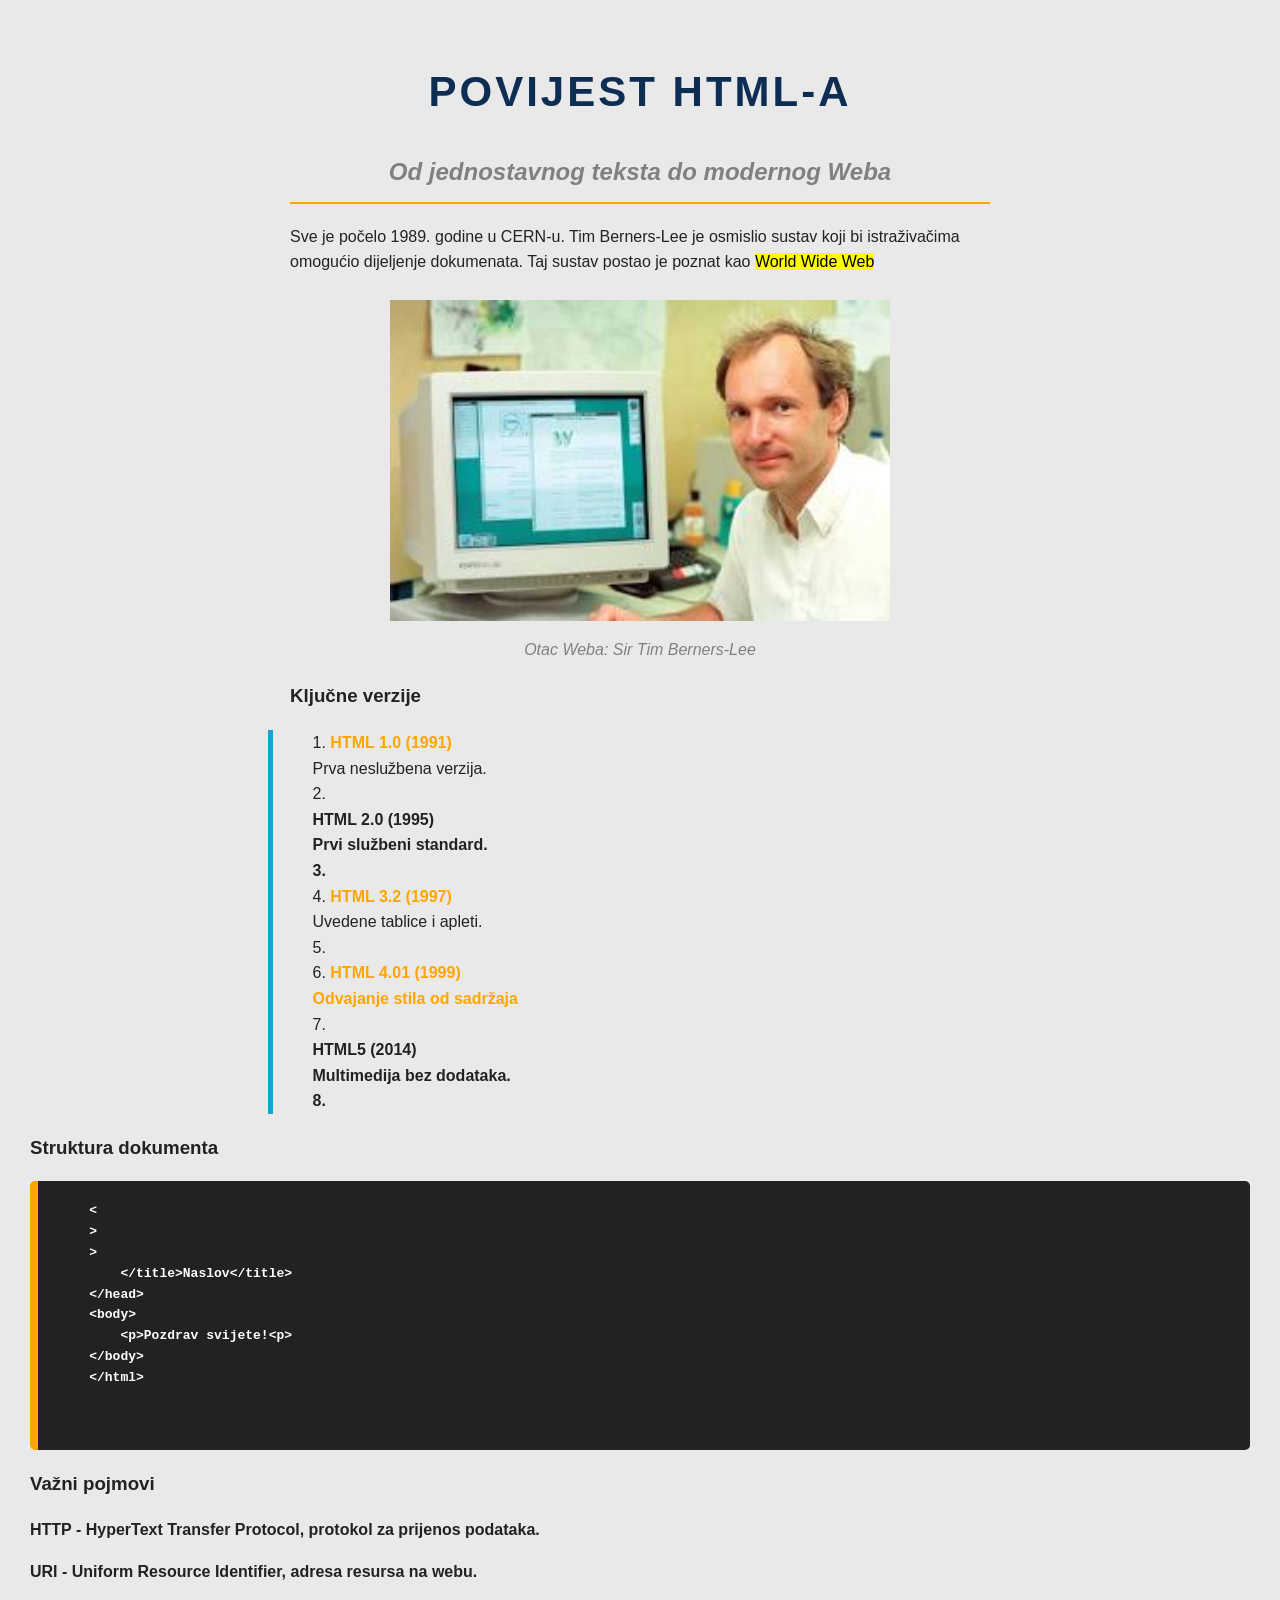
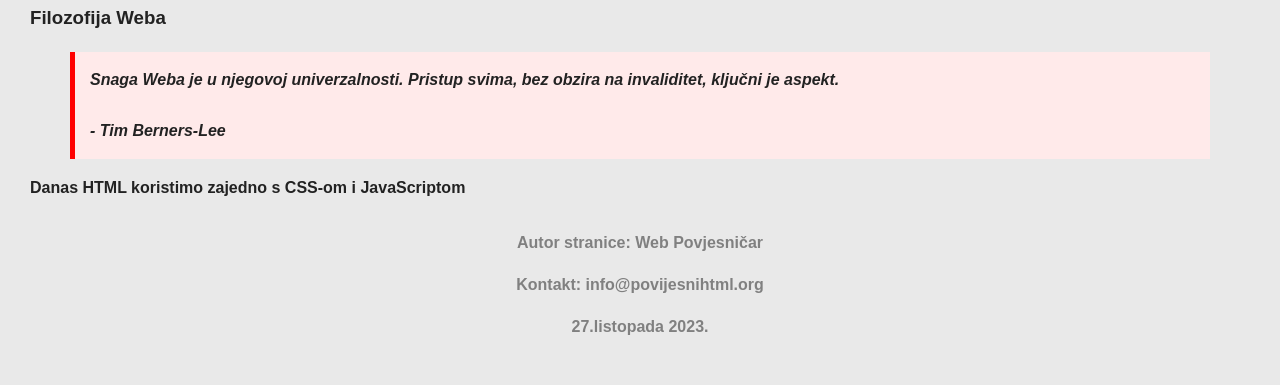
<file: dzpovijest-html/index.html>
<!DOCTYPE html>
<html lang="hr">
<head>
    <meta charset="UTF-8">
    
    <title>Povijest HTML-a</title>
    <link rel="stylesheet" href="style.css">
</head>

<body>
    <h1>POVIJEST HTML-A</h1>

    <h2>Od jednostavnog teksta do modernog Weba</h2>

    <p>Sve je počelo 1989. godine u CERN-u. Tim Berners-Lee je osmislio sustav koji bi istraživačima omogućio dijeljenje dokumenata. Taj sustav postao je poznat kao
        <mark>World Wide Web</mark>

        <img src="slika.jpeg" alt="Tim Berners-Lee" width="500">


    </p>
    <em>Otac Weba: Sir Tim Berners-Lee</em>
    <p>

<h3>Ključne verzije</h3>

<ol>
    <li><strong>HTML 1.0 (1991)
        </strong><br>Prva neslužbena verzija. <li>

    </li><strong>HTML 2.0 (1995)
        <strong><br>Prvi službeni standard. <li>

    <li></strong>HTML 3.2 (1997)
        </strong><br>Uvedene tablice i apleti. <li>

    <li><strong>HTML 4.01 (1999) <strong><br>Odvajanje stila od sadržaja <li>

    </li><strong>HTML5 (2014)</strong><br>Multimedija bez dodataka. <li>

</ol>

<h3>Struktura dokumenta</h3>

<pre>
    &lt;<!DOCTYPE html&gt>
    &gt;<html lang="hr"&gt>
    &gt;<head&gt>
        &lt;/title&gt;Naslov&lt;/title&gt;
    &lt;/head&gt;
    &lt;body&gt;
        &lt;p&gt;Pozdrav svijete!&lt;p&gt;
    &lt;/body&gt;
    &lt;/html&gt;


</pre>

<h3>Važni pojmovi</h3>

<p><strong>HTTP</strong> - HyperText Transfer Protocol, protokol za prijenos podataka.</p>

<p><strong>URI</strong> - Uniform Resource Identifier, adresa resursa na webu.</p>

<h3>Filozofija Weba</h3>

<blockquote>

    Snaga Weba je u njegovoj univerzalnosti.
    Pristup svima, bez obzira na invaliditet, ključni je aspekt.
    <br><br>
    - Tim Berners-Lee

</blockquote>

<p>
    Danas HTML koristimo zajedno s CSS-om i JavaScriptom
</p>

<footer>
    <p>Autor stranice: Web Povjesničar</p>

    <p>Kontakt:
        info@povijesnihtml.org</p>

        <p>27.listopada 2023.</p>

</footer>
</file>
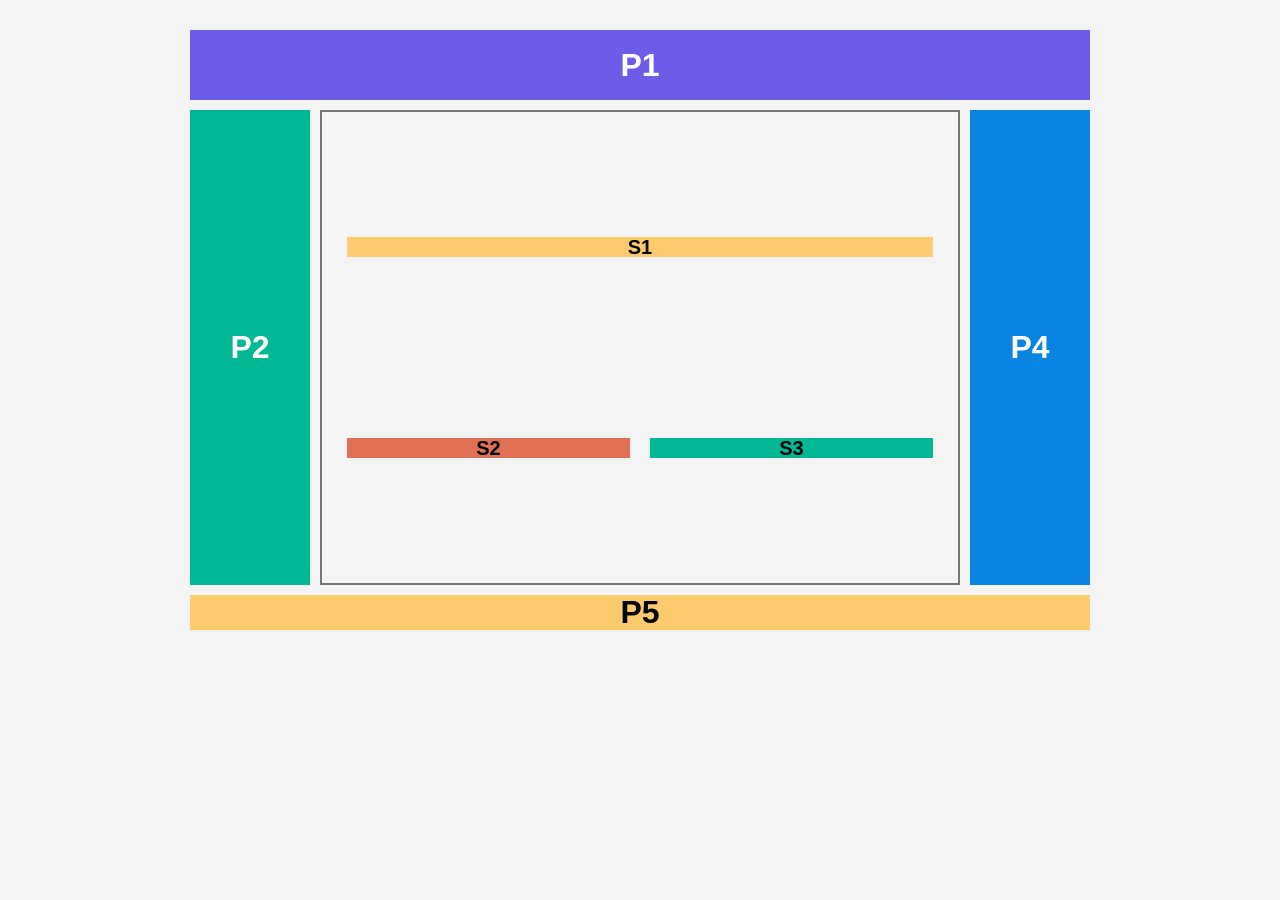
<file: zadaca-grid_P1_P6/index.html>
<!DOCTYPE html>
<html lang="hr">
<head>
    <meta charset="UTF-8">
    
    <title>CSS Grid zadaća</title>

    <link rel="stylesheet" href="style.css">

</head>



<body>

<div class="grid-container">

    <div class="p1">P1</div>
    <div class="p2">P2</div>

    <div class="sadrzaj">

        <div class="s1">S1</div>
        <div class="s2">S2</div>
        <div class="s3">S3</div>
    </div>  

    <div class="p4">P4</div>
    <div class="p5">P5</div>

</div>
    
</body>
</html>
</file>
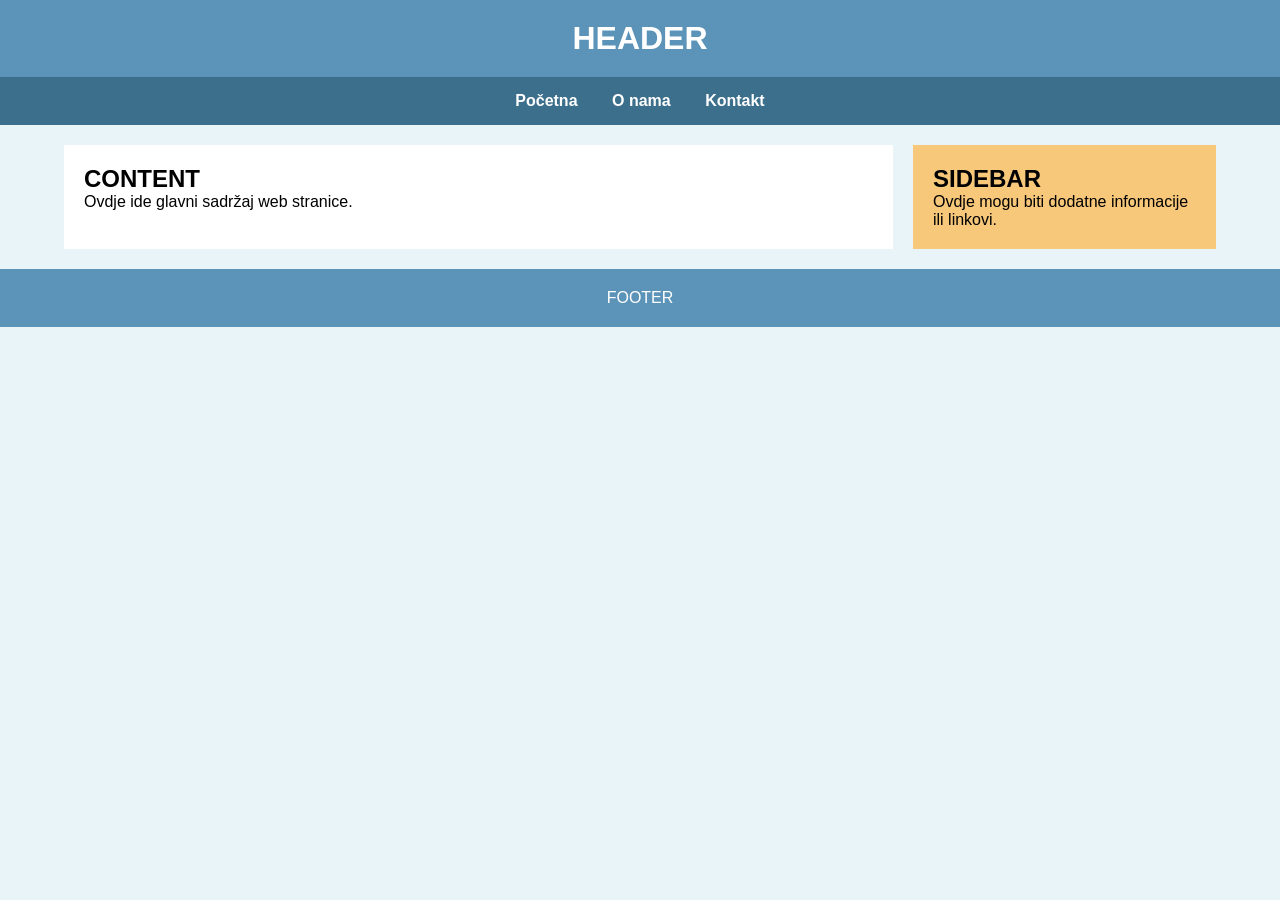
<file: zadaca-layout1/index.html>
<!DOCTYPE html>
<html lang="hr">
<head>
    <meta charset="UTF-8">
    <meta name="viewport" content="width=device-width, initial-scal=1.0">

    <title>Raspored web stranice</title>

    <link rel="stylesheet" href="style.css">
    
</head>
<body>

    <header>
        <h1>HEADER</h1>
    </header>

    <nav>
        <a href="#">Početna</a>
        <a href="#">O nama</a>
        <a href="#">Kontakt</a>
    </nav>

    <div class="container">

        <main>
            <h2>CONTENT</h2>
            <p>Ovdje ide glavni sadržaj web stranice.</p>
        </main>

        <aside>
            <h2>SIDEBAR</h2>
            <p>Ovdje mogu biti dodatne informacije ili linkovi.</p>
        </aside>
    
    </div>

    <footer>
        <p>FOOTER</p>
    </footer>
    
</body>
</html>
</file>
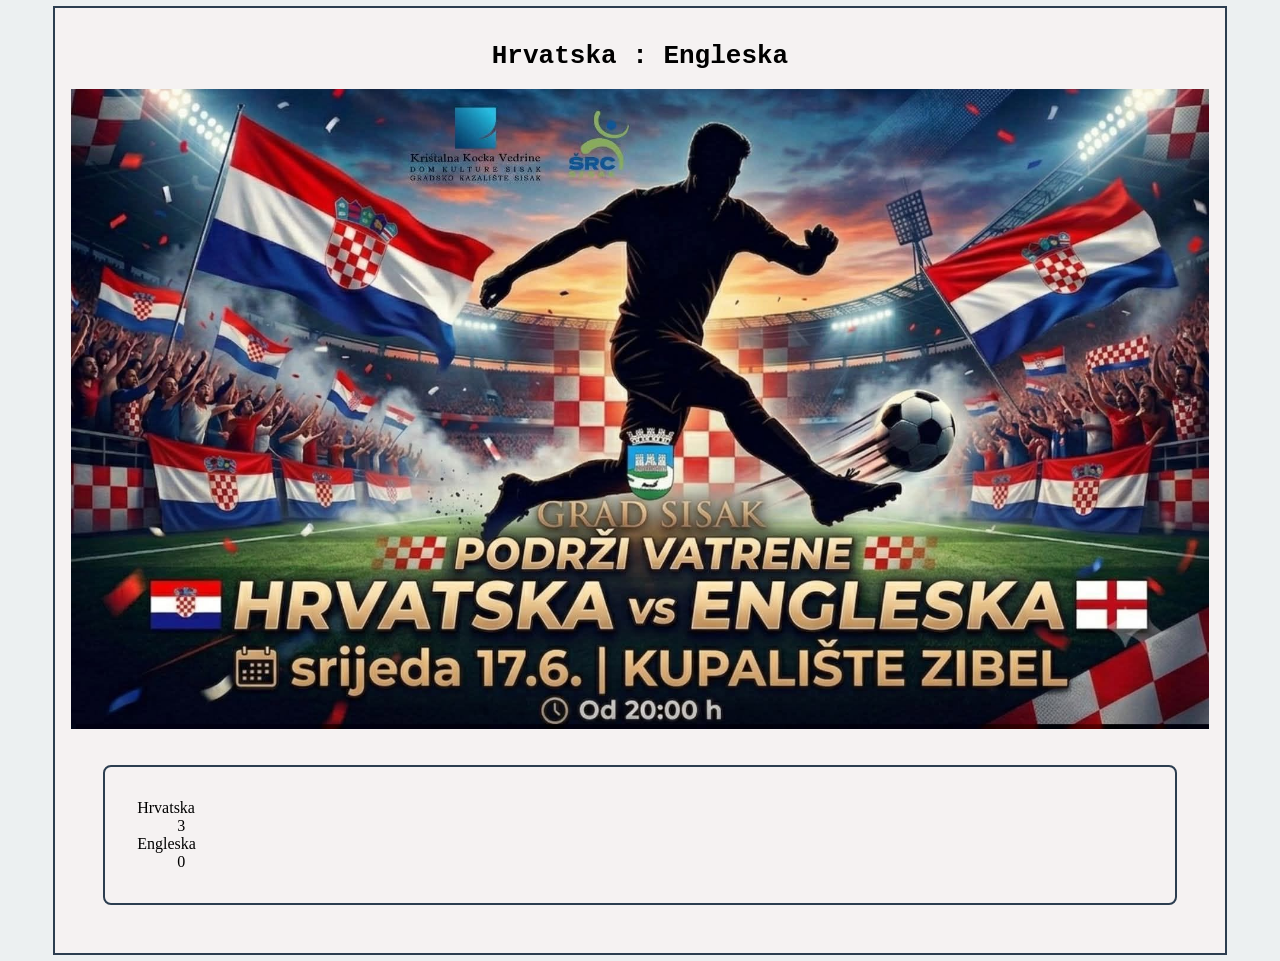
<file: 02_HTML_CSS/vjezba02/index.html>
<!DOCTYPE html>
<html lang="en">
<head>
    <meta charset="UTF-8">
    <meta name="viewport" content="width=device-width, initial-scale=1.0">
    <title>HTML i CSS 2/5</title>
    <link rel="stylesheet" href="style.css">
</head>
<body>
    <div class="container">
        <h1>
            Hrvatska : Engleska
        </h1>

        <img src="slika.jpg" alt="HRV:ENG"
        style="width: 100%;">

        <dl id="lista">
            <dt>Hrvatska</dt>
            <dd>3</dd>
            <dt>Engleska</dt>
            <dd>0</dd>
        </dl>

    </div>
    
</body>
</html>
</file>
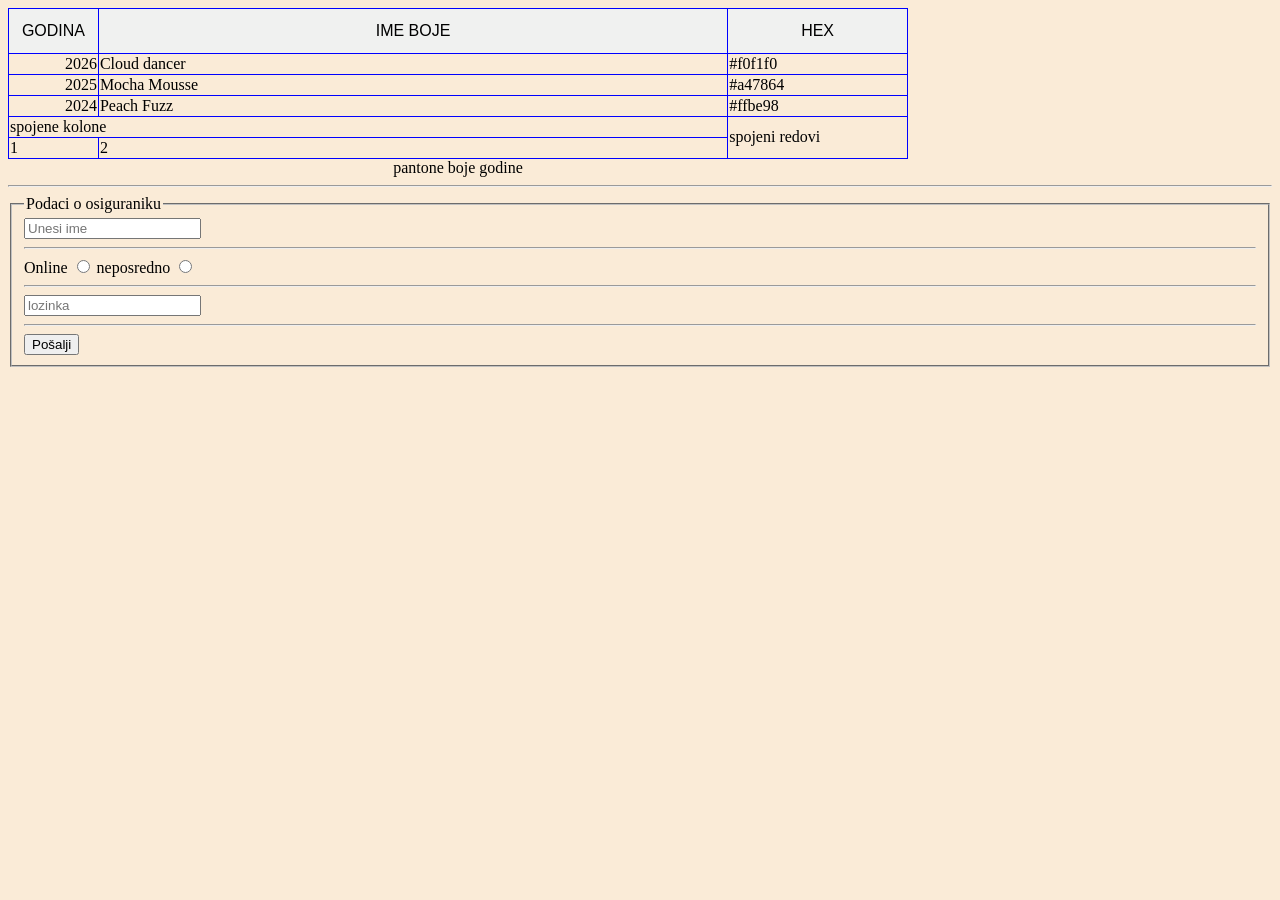
<file: 02_HTML_CSS/vjezba04/index.html>
<!DOCTYPE html>
<html lang="en">
<head>
    <meta charset="UTF-8">
    <meta name="viewport" content="width=device-width, initial-scale=1.0">
    <title>Document</title>
    <link rel="stylesheet" href="style.css">
</head>
<body>

    <table>
        <caption>pantone boje godine</caption>
        <colgroup>
            <col style="width: 10%;">
            <col style="width: 70%;">
            <col style="width: 20%;">
        </colgroup>
        <thead>
            <tr>
                <th>Godina</th>
                <th>Ime boje</th>
                <th>HEX</th>
            </tr>
        </thead>
        <tbody>
            <tr>
                <td>2026</td>
                <td>Cloud dancer</td>
                <td>#f0f1f0</td>
            </tr>
            <tr>
                <td>2025</td>
                <td>Mocha Mousse</td>
                <td>#a47864</td>
            </tr>
            <tr>
                <td>2024</td>
                <td>Peach Fuzz</td>
                <td>#ffbe98</td>
            </tr>
        </tbody>
        <tfoot>
            <tr>
                <td colspan="2">spojene kolone</td>
                <td rowspan="2">spojeni redovi</td>
            </tr>
            <td>1</td>
            <td>2</td>
            <tr>
        </tfoot>
    </table>

    <hr>

<form action="https://origo.hr" method="get">
<fieldset>
    <legend>Podaci o osiguraniku</legend>

    <input type="text" name="ime" id="ime" placeholder="Unesi ime">

<hr>
<label for="online">Online</label>
<input type="radio" name="nacin" id="online" value="online">



<label for="neposredno">neposredno</label>
<input type="radio" name="nacin" id="neposredno" value="neposredno">


<hr>

<input type="password" name="lozinka" id="lozinka" placeholder="lozinka">

<hr>

    <button>Pošalji</button>



</fieldset>
</form>
    
</body>
</html>
</file>
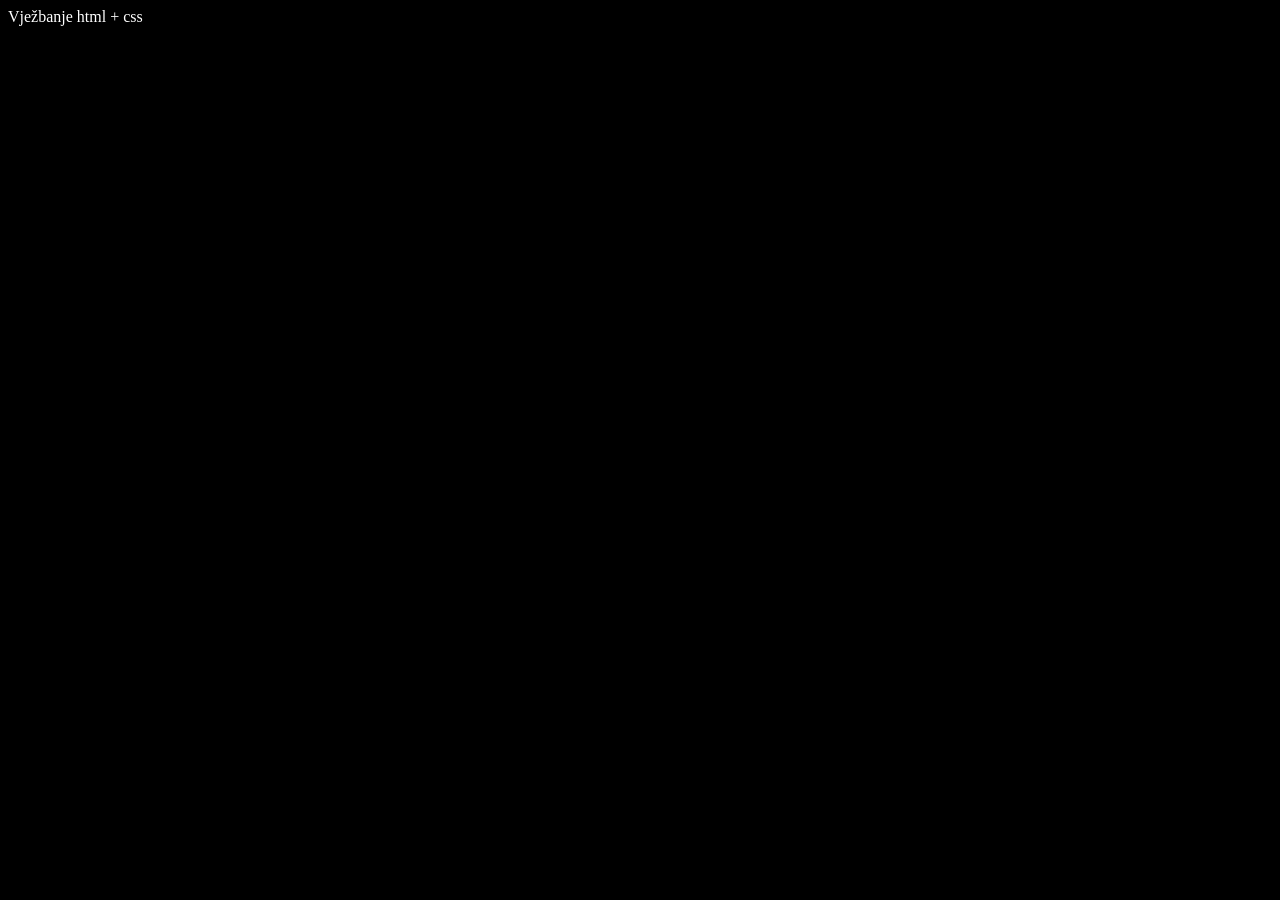
<file: 02_HTML_CSS/vjezba01/Stranica.html>
<!DOCTYPE html>
<html lang="en">
<head>
    <meta charset="UTF-8">
    <meta name="viewport" content="width=device-width, initial-scale=1.0">
    <title>Document</title>
    <link rel="stylesheet" href="style.css">
</head>
<body>
    Vježbanje html + css

</body>
</html>
</file>
<file: dzpovijest-html/style.css>
body {
    font-family: Arial, sans-serif;
    background-color: #e9e9e9;
    margin: 0;
    padding: 30px;
    line-height: 1.6;
    color: #222;
}

body > * {
    max-width: 700px;
    margin-left: auto;
    margin-right: auto;
}

h1 {
    text-align: center;
    color: #0d2d52;
    font-size: 42px;
    letter-spacing: 3px;
}

h2 {
    text-align: center;
    font-style: italic;
    color: grey;
    border-bottom: 2px solid orange;
    padding-bottom: 10px;
}

img {
    display: block;
    margin: 25px auto 5px auto;
    width: 500px;
}

em {
    display: block;
    text-align: center;
    color: grey;
}

ol {
    border-left: 5px solid #17a2d4;
    padding-left: 40px;
    list-style-position: inside;
}

li strong {
    color: orange;
}

pre {
    background: #222;
    color: white;
    padding: 20px;
    border-radius: 5px;
    border-left: 8px solid orange;
}

blockquote {
    background: #ffeaea;
    border-left: 5px solid red;
    padding: 15px;
    font-style: italic;
}

footer {
    text-align: center;
    color: grey;
    margin-top: 30px;
}
</file>
<file: zadaca-grid_P1_P6/style.css>
* {

    margin: 0;

    padding: 0;

    box-sizing: border-box;


}




body {


    background-color: #f4f4f4;

    font-family: Arial, Helvetica, sans-serif;


}

.grid-container {


    display: grid;

    width: 900px;


    height: 600px;


    margin: 30px auto;

    gap: 10px;

    grid-template-columns: 120px 1fr 1fr 120px;

    grid-template-rows: 70px 1fr 35px;

}

.p1, .p2, .p4, .p5 {

display: flex;

justify-content: center;

align-items: center;

font-size: 32px;

font-weight: bold;

color: white;

}




.p1 {
    background-color: #6c5CE7;
    grid-column: 1 / 5;
    grid-row: 1;
}

.p2 {
    background-color: #00B894;
    grid-column: 1;
    grid-row: 2;

}



.p4 {
    background-color: #0984E3;
    grid-column: 4;
    grid-row: 2;

}

.p5 {
    background-color: #FDCB6E; 
    color: black;
    grid-column: 1 / 5;
    grid-row: 3;
}



.s1 {
    background-color: #FDCB6E;
    grid-column: 1 / 3;
    grid-row: 2;
    height: 20px;
    width: 100%;
    
}

.s2 {
    background-color: #E17055;
    grid-column: 1;
    grid-row: 4;
    height: 20px;
    width: 100%;

}

.s3 {
    background-color: #00B894;
    grid-column: 2;
    grid-row: 4;
    height: 20px;
    width: 100%;
}

.sadrzaj {
    grid-column:  2 / 4;
    grid-row: 2;

    display: grid;
    grid-template-columns: 1fr 1fr;
    grid-template-rows: 80px 20px 1fr 20px 80px;

    gap: 20px;
    border: 2px solid #777;
    padding: 25px;
}

.sadrzaj div {

    display: flex;
    justify-content: center;
    align-items: center;
    font-size: 20px;
    font-weight: bold;
    
}
</file>
<file: zadaca-layout1/style.css>
*{
    margin: 0;

    padding: 0;

    box-sizing: border-box;

}

body {

    font-family: Arial, sans-serif;

    background-color: #e8f4f8;

}

header {

    background-color: #5c93b8;

    color: white;

    text-align: center;

    padding: 20px;

}

nav {

    background-color: #3c6f8b;

    padding: 15px;

    text-align: center;

}

nav a {

    color: white;

    text-decoration: none;

    margin: 15px;

    font-weight: bold;

}

.container {

    display: flex;

    width: 90%;

    margin: 20px auto;

    gap: 20px;

}

main {

    flex: 3;

    background-color: white;

    padding: 20px;

}

aside {

    flex: 1;

    background-color: #f7c77a;

    padding: 20px;
}

footer {

    background-color: #5c93b8;

    color: white;

    text-align: center;

    padding: 20px;

    margin-top: 20px;

}
</file>
<file: 02_HTML_CSS/vjezba02/style.css>
:root{
    --primarna-boja: #2c3e50;
    --pozadina: #ecf0f1;
    --pozadina-container: #f5f2f2;
}

body{
    background-color: var(--pozadina);
}

.container{
    width: 90%;
    margin: auto;
    outline-style: solid;
    outline-width: 2px;
    /* outline-offset: 10px; */
    outline-color: var(--primarna-boja);
    background-color: var(--pozadina-container);
    /* padding-top: 1rem;
    padding-left: 2rem;
    padding-right: 3rem;
    padding-bottom: 4rem; */
    /* gore desno dolje lijevo*/
    /* padding: 1rem 1rem 1rem 1rem; */
    /* gore/dolje lijevo/desno */
    padding: 1rem 2rem;
    padding: 1rem;
}

h1{
    font-family: monospace;
    text-align: center;
}

#lista{
    border: 2px solid var(--primarna-boja);
    border-radius: 0.5rem;
    padding: 2rem;
    margin: 2rem;
}
</file>
<file: 02_HTML_CSS/vjezba04/style.css>
body{
    background-color: antiquewhite;
}
table,td,th{
    border: 1px solid blue;
    border-collapse: collapse;
}

table{
    width: 100vh;
}

th{
    background-color: #f0f1f0;
font-weight: normal;
text-transform: uppercase;
font-family: sans-serif;
padding: 0.8rem;
}

tbody tr:hover{
    background-color: aqua;
}

tbody tr :first-child{
    text-align: right;
}

caption{
    caption-side: bottom;
}
</file>
<file: 02_HTML_CSS/vjezba01/style.css>
body{
    background-color: black;
    color: white;
}
</file>
